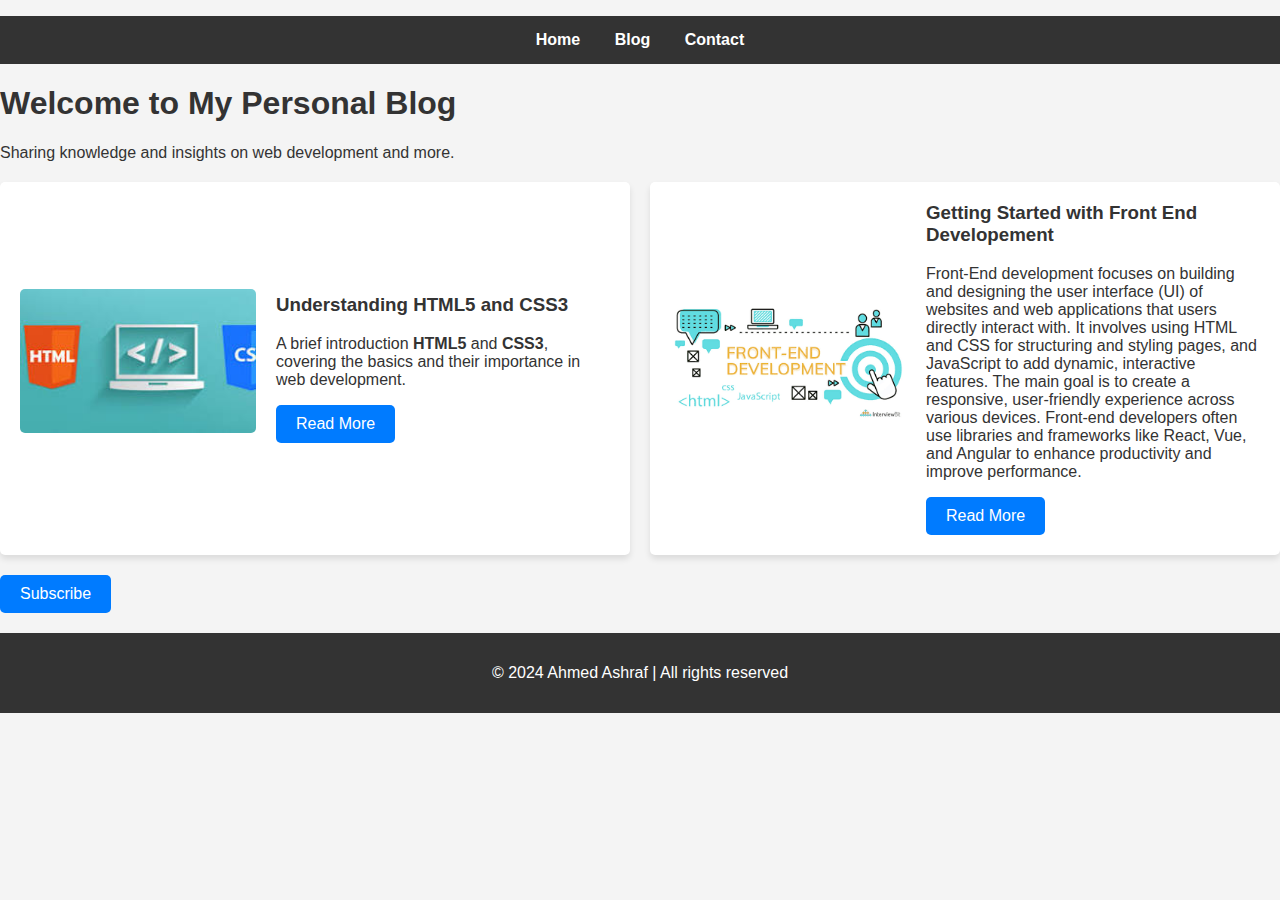
<file: index.html>
<!DOCTYPE html>
<html lang="en">
<head>
    <meta charset="UTF-8">
    <meta name="viewport" content="width=device-width, initial-scale=1.0">
    <title>My Personal Blog</title>
    <link rel="stylesheet" href="static/css/styles.css">
</head>
<body>
    <nav>
        <ul>
            <li><a href="index.html">Home</a></li>
            <li><a href="post.html">Blog</a></li>
            <li><a href="#">Contact</a></li>
        </ul>
    </nav>
    
    <header>
        <h1>Welcome to My Personal Blog</h1>
        <p>Sharing knowledge and insights on web development and more.</p>
    </header>

    <!-- Grid layout for post cards -->
    <div class="post-grid">
        <article class="post-card">
            <img src="static/images/Html&CSS.jpeg" alt="HTML5 & CSS3 Image">
            <div class="post-content">
                <h3>Understanding <b>HTML5</b> and <b>CSS3</b></h3>
                <p>A brief introduction <b>HTML5</b> and <b>CSS3</b>, covering the basics and their importance in web development.</p>
                <a href="post.html" class="btn">Read More</a>
            </div>
        </article>
        
        <article class="post-card">
            <img src="static/images/frontEndDevelopement.png" alt="front End Developement Image">
            <div class="post-content">
                <h3>Getting Started with Front End Developement</h3>
                <p>Front-End development focuses on building and designing the user interface (UI) of websites and web applications that users directly interact with. It involves using HTML and CSS for structuring and styling pages, and JavaScript to add dynamic, interactive features. The main goal is to create a responsive, user-friendly experience across various devices. Front-end developers often use libraries and frameworks like React, Vue, and Angular to enhance productivity and improve performance.</p>
                <a href="post.html" class="btn">Read More</a>
            </div>
        </article>
    </div>

    <!-- Subscribe Button -->
    <a href="#" class="btn subscribe-btn">Subscribe</a>

    <footer>
        <p>&copy; 2024 Ahmed Ashraf | All rights reserved</p>
    </footer>
</body>
</html>
</file>
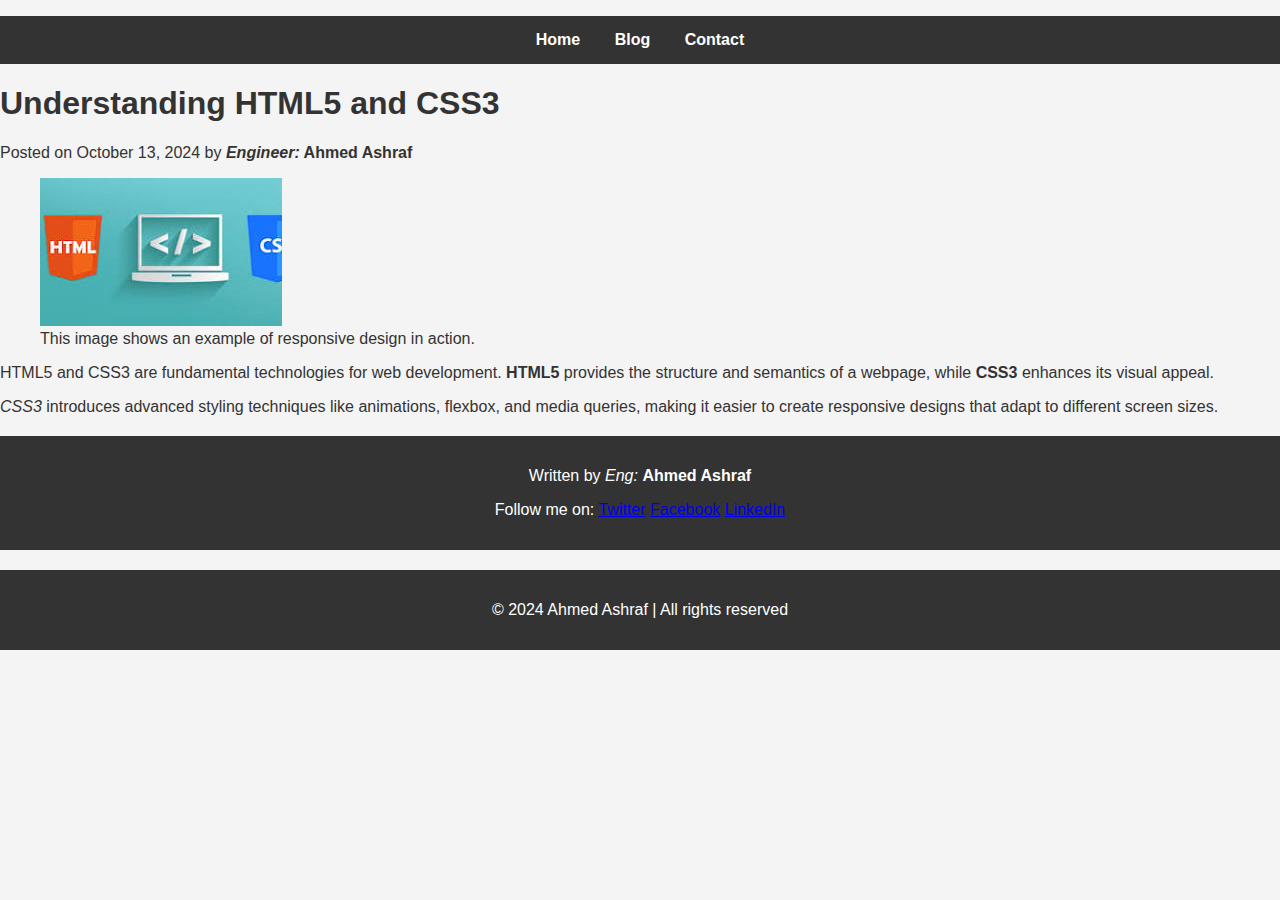
<file: post.html>
<!DOCTYPE html>
<html lang="en">
<head>
    <meta charset="UTF-8">
    <meta name="viewport" content="width=device-width, initial-scale=1.0">
    <title>Front-End</title>
    <link rel="stylesheet" href="static/css/styles.css">
</head>
<body>
    <nav>
        <ul>
            <li><a href="index.html">Home</a></li>
            <li><a href="post.html">Blog</a></li>
            <li><a href="#">Contact</a></li>
        </ul>
    </nav>

    <article>
        <header>
            <h1>Understanding HTML5 and CSS3</h1>
            <p>Posted on October 13, 2024 by <strong><em>Engineer:</em> Ahmed Ashraf</strong></p>
        </header>

        <figure>
            <img src="static/images/Html&CSS.jpeg" alt="HTML5 and CSS3 Image">
            <figcaption>This image shows an example of responsive design in action.</figcaption>
        </figure>

        <section>
            <p>HTML5 and CSS3 are fundamental technologies for web development. <strong>HTML5</strong> provides the structure and semantics of a webpage, while <strong>CSS3</strong> enhances its visual appeal.</p>
            <p><em>CSS3</em> introduces advanced styling techniques like animations, flexbox, and media queries, making it easier to create responsive designs that adapt to different screen sizes.</p>
        </section>

        <footer>
            <p>Written by <em>Eng:</em> <strong>Ahmed Ashraf</strong></p>
            <p>Follow me on:
                <a href="https://www.Twitter.com/" target="_blank">Twitter</a>
                <a href="https://www.facebook.com/" target="_blank">Facebook</a>
                <a href="https://www.linkedin.com/" target="_blank">LinkedIn</a>
            </p>
        </footer>
    </article>

    <footer>
        <p>&copy; 2024 Ahmed Ashraf | All rights reserved</p>
    </footer>
</body>
</html>
</file>
<file: static/css/styles.css>
@import url('global.css');
@import url('navbar.css');
@import url('post.css');
@import url('footer.css');
</file>
